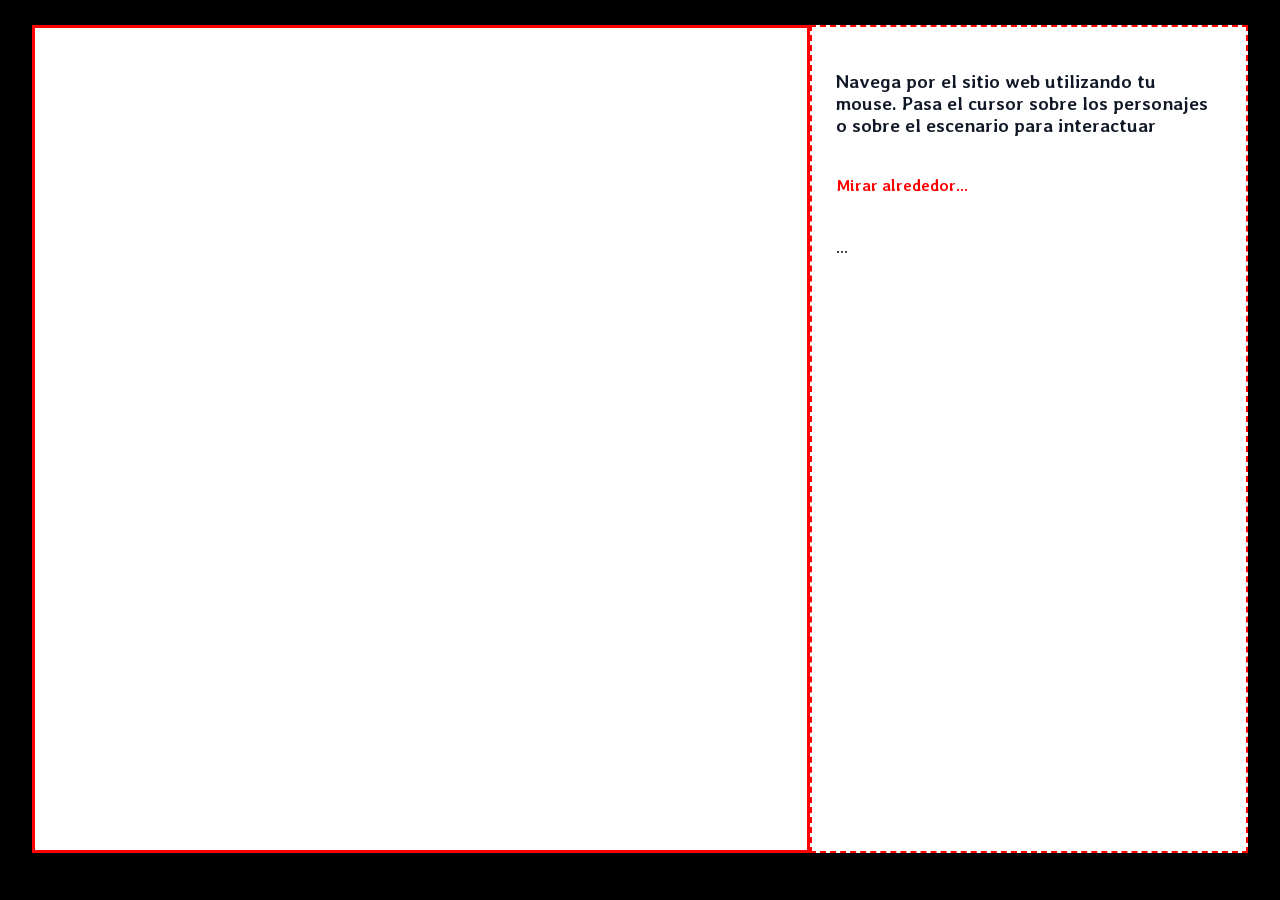
<file: ejecutivos.html>
<head>
  <link rel="preconnect" href="https://fonts.googleapis.com">
<link rel="preconnect" href="https://fonts.gstatic.com" crossorigin>
<link href="https://fonts.googleapis.com/css2?family=Averia+Libre:ital,wght@0,300;0,400;0,700;1,300;1,400;1,700&display=swap" rel="stylesheet">
  <title>TMPortal51-Empleados</title>
  <link rel="icon" href="https://raw.githubusercontent.com/cCalic04/trabajo-final/refs/heads/main/Untitled-2.png">
  <script src="script.js" defer></script>
  <link rel="stylesheet" type="text/css" href="ejecutivos.css" />
</head>

<body>
  
<div class="UI"> <!-- Contiene todo lo que se muestra en la página -->
  
<div class="contenedorEscena"> <!-- Contiene la escena. Osea, las imágenes interactuables< -->


<div class="interactuable"> <!-- Acá van los personajes. En el anchor va el link que se activa al interactuar, en el img va la imagen -->
<a>
<img/> 
</a>
</div>

</div>  

<div class="contenedorDialogo"> <!-- Acá van los textos de diálogos, información y descripción -->
  
<h3>Navega por el sitio web utilizando tu mouse. Pasa el cursor sobre los personajes o sobre el escenario para interactuar</h3>

<h4 id="observar">Mirar alrededor...</h4> <!-- Acá va la descripción de los elementos interactuables -->

<h4 id="linea1">...</h4> <!-- Acá van los diálogos de cada elemento interactuable -->

</div>

</div>
  
</body>
</file>
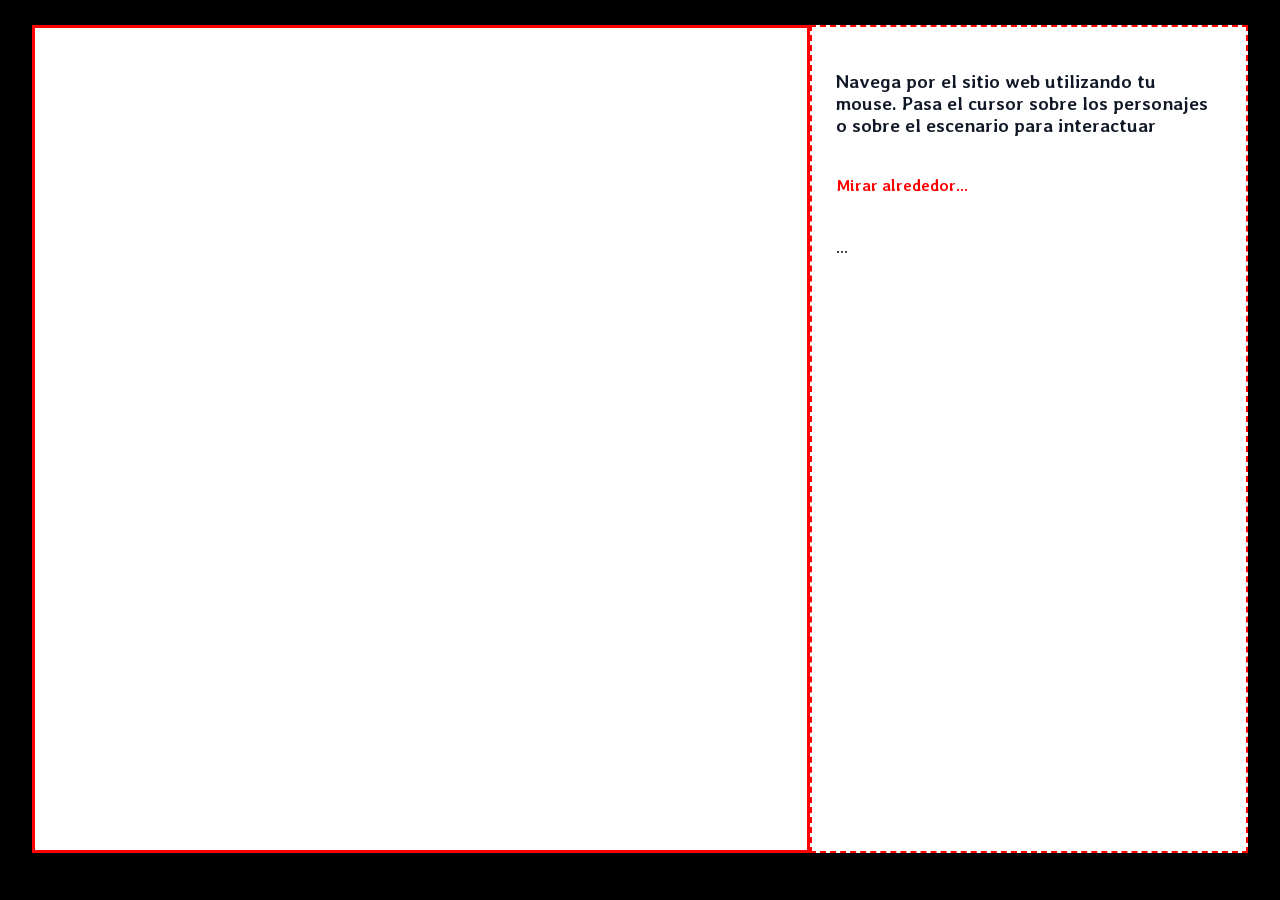
<file: funcionarios.html>
<head>
  <link rel="preconnect" href="https://fonts.googleapis.com">
<link rel="preconnect" href="https://fonts.gstatic.com" crossorigin>
<link href="https://fonts.googleapis.com/css2?family=Averia+Libre:ital,wght@0,300;0,400;0,700;1,300;1,400;1,700&display=swap" rel="stylesheet">
  <title>TMPortal51-Funcionarios</title>
  <link rel="icon" href="https://raw.githubusercontent.com/cCalic04/trabajo-final/refs/heads/main/Untitled-2.png">
  <script src="script.js" defer></script>
  <link rel="stylesheet" type="text/css" href="funcionarios.css" />
</head>

<body>
  
<div class="UI"> <!-- Contiene todo lo que se muestra en la página -->
  
<div class="contenedorEscena"> <!-- Contiene la escena. Osea, las imágenes interactuables< -->


<div class="interactuable"> <!-- Acá van los personajes. En el anchor va el link que se activa al interactuar, en el img va la imagen -->
<a>
<img/> 
</a>
</div>

</div>  

<div class="contenedorDialogo"> <!-- Acá van los textos de diálogos, información y descripción -->
  
<h3>Navega por el sitio web utilizando tu mouse. Pasa el cursor sobre los personajes o sobre el escenario para interactuar</h3>

<h4 id="observar">Mirar alrededor...</h4> <!-- Acá va la descripción de los elementos interactuables -->

<h4 id="linea1">...</h4> <!-- Acá van los diálogos de cada elemento interactuable -->

</div>

</div>
  
</body>
</file>
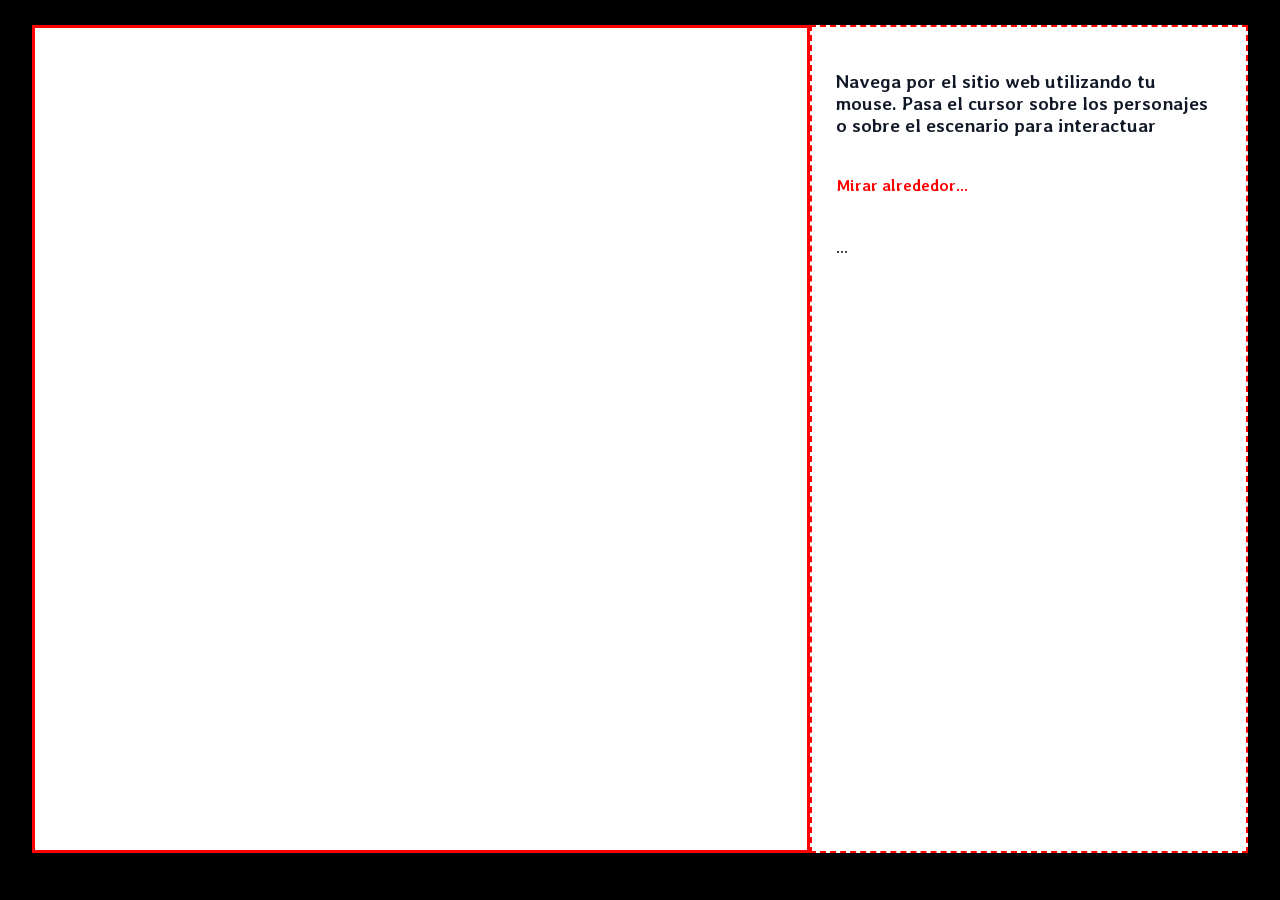
<file: lab.html>
<head>
  <link rel="preconnect" href="https://fonts.googleapis.com">
<link rel="preconnect" href="https://fonts.gstatic.com" crossorigin>
<link href="https://fonts.googleapis.com/css2?family=Averia+Libre:ital,wght@0,300;0,400;0,700;1,300;1,400;1,700&display=swap" rel="stylesheet">
  <title>TMPortal51-Laboratorio</title>
  <link rel="icon" href="https://raw.githubusercontent.com/cCalic04/trabajo-final/refs/heads/main/Untitled-2.png">
  <script src="script.js" defer></script>
  <link rel="stylesheet" type="text/css" href="lab.css" />
</head>

<body>

<div class="UI"> <!-- Contiene todo lo que se muestra en la página -->
  
<div class="contenedorEscena"> <!-- Contiene la escena. Osea, las imágenes interactuables< -->


<div class="interactuable"> <!-- Acá van los personajes. En el anchor va el link que se activa al interactuar, en el img va la imagen -->
<a>
<img/> 
</a>
</div>

</div>  

<div class="contenedorDialogo"> <!-- Acá van los textos de diálogos, información y descripción -->
  
<h3>Navega por el sitio web utilizando tu mouse. Pasa el cursor sobre los personajes o sobre el escenario para interactuar</h3>

<h4 id="observar">Mirar alrededor...</h4> <!-- Acá va la descripción de los elementos interactuables -->

<h4 id="linea1">...</h4> <!-- Acá van los diálogos de cada elemento interactuable -->

</div>

</div>

</body>
</file>
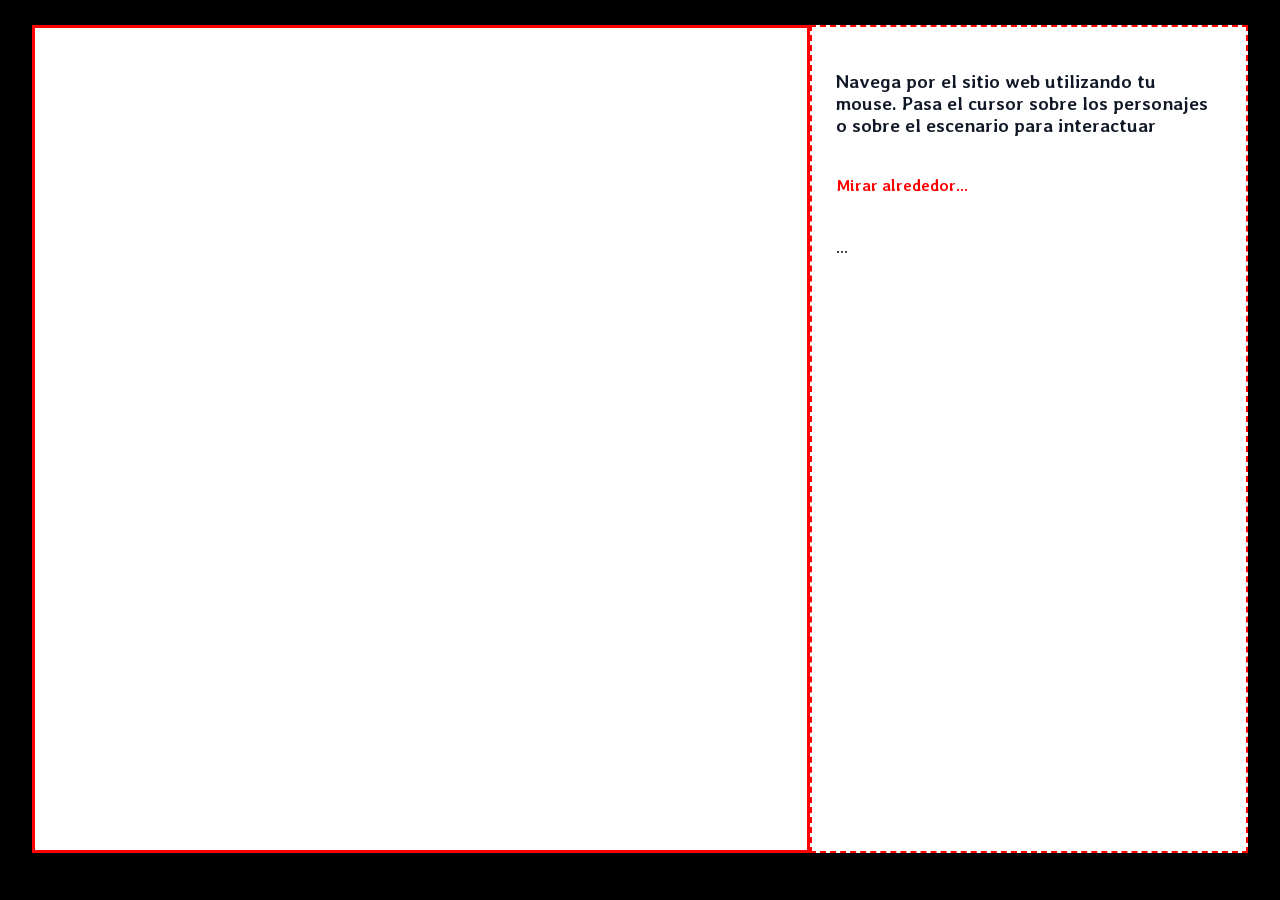
<file: plantilla.html>
<head>
  <link rel="preconnect" href="https://fonts.googleapis.com">
<link rel="preconnect" href="https://fonts.gstatic.com" crossorigin>
<link href="https://fonts.googleapis.com/css2?family=Averia+Libre:ital,wght@0,300;0,400;0,700;1,300;1,400;1,700&display=swap" rel="stylesheet">
  <title>TMPortal51-Plantilla</title>
  <link rel="icon" href="https://raw.githubusercontent.com/cCalic04/trabajo-final/refs/heads/main/Untitled-2.png">
  <script src="script.js" defer></script>
  <link rel="stylesheet" type="text/css" href="style1.css" />
</head>

<body>
  
<div class="UI"> <!-- Contiene todo lo que se muestra en la página -->
  
<div class="contenedorEscena"> <!-- Contiene la escena. Osea, las imágenes interactuables< -->


<div class="interactuable"> <!-- Acá van los personajes. En el anchor va el link que se activa al interactuar, en el img va la imagen -->
<a>
<img/> 
</a>
</div>

</div>  

<div class="contenedorDialogo"> <!-- Acá van los textos de diálogos, información y descripción -->
  
<h3>Navega por el sitio web utilizando tu mouse. Pasa el cursor sobre los personajes o sobre el escenario para interactuar</h3>

<h4 id="observar">Mirar alrededor...</h4> <!-- Acá va la descripción de los elementos interactuables -->

<h4 id="linea1">...</h4> <!-- Acá van los diálogos de cada elemento interactuable -->

</div>

</div>
  
</body>
</file>
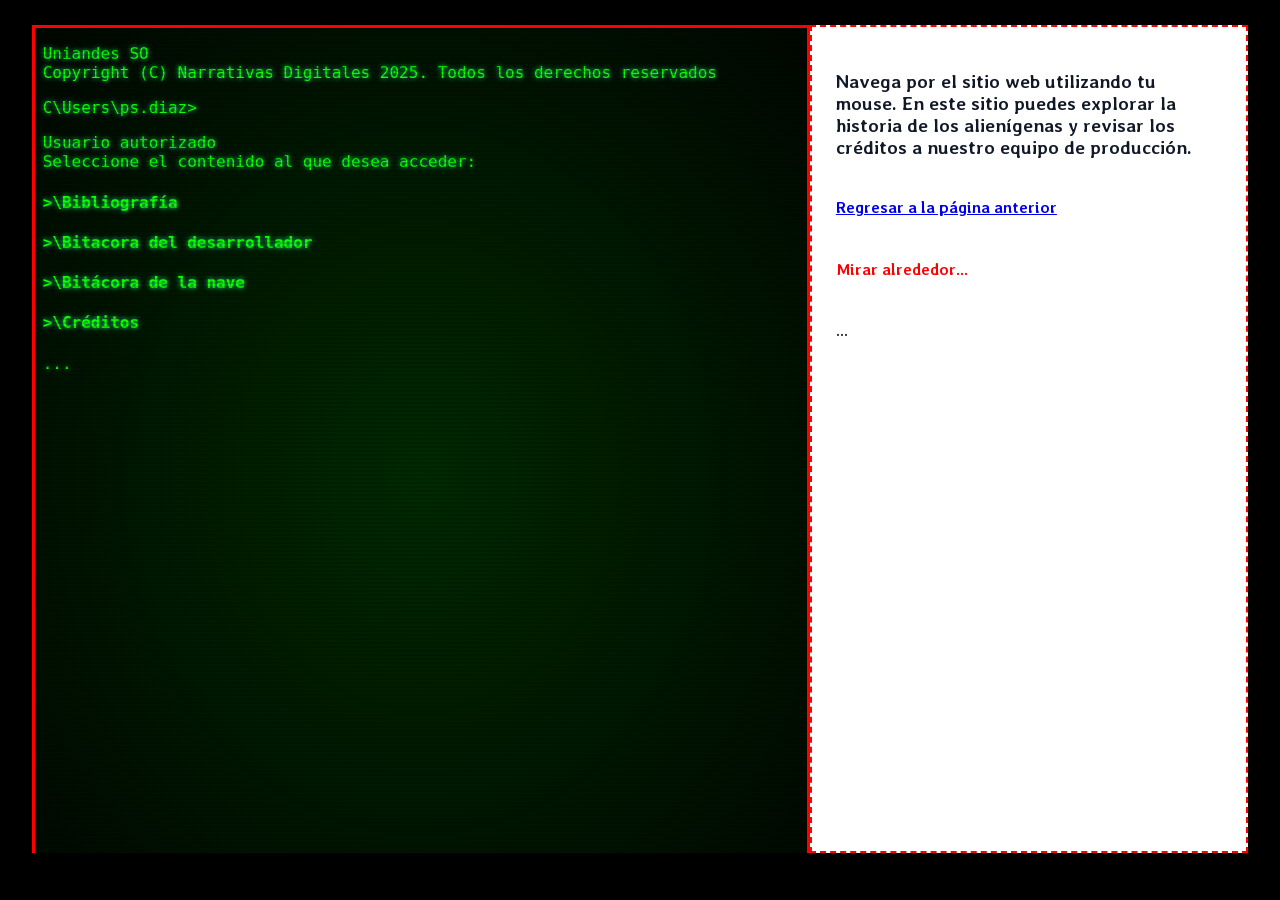
<file: terminal.html>
<head>
  <link rel="preconnect" href="https://fonts.googleapis.com">
<link rel="preconnect" href="https://fonts.gstatic.com" crossorigin>
<link href="https://fonts.googleapis.com/css2?family=Averia+Libre:ital,wght@0,300;0,400;0,700;1,300;1,400;1,700&display=swap" rel="stylesheet">
  <title>TMPortal51-Terminal</title>
  <link rel="icon" href="https://raw.githubusercontent.com/cCalic04/trabajo-final/refs/heads/main/Untitled-2.png">
  <script src="terminal.js" defer></script>
  <link rel="stylesheet" type="text/css" href="terminal.css" />
</head>

<body>

<audio id="fondo" src="https://github.com/cCalic04/TMPortal51/raw/refs/heads/main/Computadora.wav?raw=true" autoplay="" loop=""></audio>

<div class="UI"> <!-- Contiene todo lo que se muestra en la página -->
  
<div class="contenedorEscena"> <!-- Contiene la escena. Osea, las imágenes interactuables< -->

<div class="terminalTitulos">
<p>Uniandes SO<br> Copyright (C) Narrativas Digitales 2025. Todos los derechos reservados</p>
<p>C\Users\ps.diaz></p>
<p>Usuario autorizado<br> Seleccione el contenido al que desea acceder:</p>
<h4 id="bibliografia">>\Bibliografía</h4>
<h4 id="desarrollador">>\Bitacora del desarrollador</h4>
<h4 id="bitacora">>\Bitácora de la nave</h4>
<h4 id="creditos">>\Créditos</h4>

<p id="seleccion">...</p>
<p id="selecBiblio"></p>
</div>



<div class="interactuable"> <!-- Acá van los personajes. En el anchor va el link que se activa al interactuar, en el img va la imagen -->
<a>
<img/> 
</a>
</div>

</div>  

<div class="contenedorDialogo"> <!-- Acá van los textos de diálogos, información y descripción -->
  
<h3>Navega por el sitio web utilizando tu mouse. En este sitio puedes explorar la historia de los alienígenas y revisar los créditos a nuestro equipo de producción.
</h3>

<h4 id="regresar"><a href="nave.html">Regresar a la página anterior</a></h4>

<h4 id="observar">Mirar alrededor...</h4> <!-- Acá va la descripción de los elementos interactuables -->

<h4 id="linea1">...</h4> <!-- Acá van los diálogos de cada elemento interactuable -->

</div>

</div>

</body>
</file>
<file: ejecutivos.css>
* {
  box-sizing: border-box;
}

body{
  background-color: black;
   color: #111827;
  font-family: "Averia Libre", system-ui;
  font-weight: 300;
  font-style: normal;
  overflow: hidden;
}

.UI{
  margin: auto;
  margin-top: 2%;
  display: flex;
  flex-direction: row;
  width: 95vw;
  height: 92vh;
  background-color: white;
  overflow: hidden;
}

.contenedorEscena{
  position: relative;
  display: flex;
  border-style: solid;
  border-color: red;
  flex: 1;
  background-color: white;
  background-image: url("https://raw.githubusercontent.com/cCalic04/TMPortal51/refs/heads/main/placeholder9.jpeg");
  background-position: center;
  background-size: 100% 100%;
  background-repeat: no-repeat;
}

.contenedorEscena img {
  position: absolute;
  max-width: 40%; 
  height: auto;
}

.contenedorDialogo{
  
  display: flex;
  position: relative;
  flex-direction: column;
  padding: 2%;
flex: 0.5;
  border: 2px dashed red;
}

#torniquete{
  position: absolute;
  top: 57%;
  left: 15%;
  max-width:30%; 
  transform: scaleX(-1);

}

#marcianoV{
  position: absolute;
  top: 65%;
  right: 25%;
  max-width: 30%; 

}

#nave{
  position: absolute;
  top: 45%;
  left: 35%;
}

#marcianoR, #marcianoV, #nave:hover{
  cursor: pointer;
}

#observar{
  color: red;
}
#linea1{
  color: #313131
}
</file>
<file: funcionarios.css>
* {
  box-sizing: border-box;
}

body{
  background-color: black;
   color: #111827;
  font-family: "Averia Libre", system-ui;
  font-weight: 300;
  font-style: normal;
  overflow: hidden;
}

.UI{
  margin: auto;
  margin-top: 2%;
  display: flex;
  flex-direction: row;
  width: 95vw;
  height: 92vh;
  background-color: white;
  overflow: hidden;
}

.contenedorEscena{
  position: relative;
  display: flex;
  border-style: solid;
  border-color: red;
  flex: 1;
  background-color: white;
  background-image: url("https://raw.githubusercontent.com/cCalic04/TMPortal51/refs/heads/main/placeholder11.jpg");
  background-position: center;
  background-size: 100% 100%;
  background-repeat: no-repeat;
}

.contenedorEscena img {
  position: absolute;
  max-width: 40%; 
  height: auto;
}

.contenedorDialogo{
  
  display: flex;
  position: relative;
  flex-direction: column;
  padding: 2%;
flex: 0.5;
  border: 2px dashed red;
}

#torniquete{
  position: absolute;
  top: 57%;
  left: 15%;
  max-width:30%; 
  transform: scaleX(-1);

}

#marcianoV{
  position: absolute;
  top: 65%;
  right: 25%;
  max-width: 30%; 

}

#nave{
  position: absolute;
  top: 45%;
  left: 35%;
}

#marcianoR, #marcianoV, #nave:hover{
  cursor: pointer;
}

#observar{
  color: red;
}
#linea1{
  color: #313131
}
</file>
<file: lab.css>
* {
  box-sizing: border-box;
}

body{
  background-color: black;
   color: #111827;
  font-family: "Averia Libre", system-ui;
  font-weight: 300;
  font-style: normal;
  overflow: hidden;
}

.UI{
  margin: auto;
  margin-top: 2%;
  display: flex;
  flex-direction: row;
  width: 95vw;
  height: 92vh;
  background-color: white;
  overflow: hidden;
}

.contenedorEscena{
  position: relative;
  display: flex;
  border-style: solid;
  border-color: red;
  flex: 1;
  background-color: white;
  background-image: url("https://raw.githubusercontent.com/cCalic04/TMPortal51/refs/heads/main/placeholder3.png");
  background-position: center;
  background-size: 100% 100%;
  background-repeat: no-repeat;
}

.contenedorEscena img {
  position: absolute;
  max-width: 40%; 
  height: auto;
}

.contenedorDialogo{
  
  display: flex;
  position: relative;
  flex-direction: column;
  padding: 2%;
flex: 0.5;
  border: 2px dashed red;
}

#marcianoR{
  position: absolute;
  top: 60%;
  left: 25%;
  max-width:30%; 

}

#marcianoV{
  position: absolute;
  top: 65%;
  right: 25%;
  max-width: 30%; 

}

#nave{
  position: absolute;
  top: 45%;
  left: 35%;
}

#marcianoR, #marcianoV, #nave:hover{
  cursor: pointer;
}

#observar{
  color: red;
}
#linea1{
  color: #313131
}
</file>
<file: style1.css>
* {
  box-sizing: border-box;
}

body{
  background-color: black;
   color: #111827;
  font-family: "Averia Libre", system-ui;
  font-weight: 300;
  font-style: normal;
  overflow: hidden;
}

.UI{
  margin: auto;
  margin-top: 2%;
  display: flex;
  flex-direction: row;
  width: 95vw;
  height: 92vh;
  background-color: white;
  overflow: hidden;
}

.contenedorEscena{
  position: relative;
  display: flex;
  border-style: solid;
  border-color: red;
  flex: 1;
  background-color: white;
  background-image: url("https://raw.githubusercontent.com/cCalic04/TMPortal51/refs/heads/main/placeholder2.jpg");
  background-position: center;
  background-size: 100% 100%;
  background-repeat: no-repeat;


}

.contenedorEscena img {
  position: absolute;
  max-width: 40%; 
  height: auto;
}

.contenedorDialogo{
  
  display: flex;
  position: relative;
  flex-direction: column;
  padding: 2%;
flex: 0.5;
  border: 2px dashed red;
}

#transmi{
  position: absolute;
  max-width: 20%;
  top: 50%;
  left: 5%;
}

#lab{
  position: absolute;
  max-width: 20%;
  top: 50%;
  left: 38%;
}

#terminal{
  position: absolute;
  max-width: 20%;
  top: 50%;
  left: 70%;
}

#observar{
  color: red;
}
#linea1{
  color: #313131
}
</file>
<file: terminal.css>
* {
  box-sizing: border-box;
}

body{
  background-color: black;
   color: #111827;
  font-family: "Averia Libre", system-ui;
  font-weight: 300;
  font-style: normal;
  overflow: hidden;
}

.UI{
  margin: auto;
  margin-top: 2%;
  display: flex;
  flex-direction: row;
  width: 95vw;
  height: 92vh;
  background-color: white;
  overflow: hidden;
}

.contenedorEscena{
  position: relative;
  display: flex;
  border: 3px;
  border-style: solid;
  border-color: red;
  flex: 1;
background-color: black;
  background-image: radial-gradient(
    rgba(1, 55, 1, 0.75), black 120%
  );
  height: 100vh;
    color: rgb(13, 255, 0);
  font-family: "IBM Plex Mono", monospace;
    font-weight: 500;
  font-style: normal;
    text-shadow: 0 0 5px #17ff7c;
    overflow: hidden;
}

.contenedorEscena::after {
  content: "";
  position: absolute;
  top: 0;
  left: 0;
  width: 100vw;
  height: 100vh;
  overflow: hidden;
  pointer-events: none;
  background: repeating-linear-gradient(
    0deg,
    rgba(0, 0, 0, 0.15),
    rgba(0, 0, 0, 0.15) 2px,
    transparent 2px,
    transparent 4px
  );
}

.contenedorEscena img {
  position: absolute;
  max-width: 40%; 
  height: auto;
}

.contenedorDialogo{
  
  display: flex;
  position: relative;
  flex-direction: column;
  padding: 2%;
flex: 0.5;
  border: 2px dashed red;
}

#marcianoR{
  position: absolute;
  top: 60%;
  left: 25%;
  max-width:30%; 

}

#marcianoV{
  position: absolute;
  top: 65%;
  right: 25%;
  max-width: 30%; 

}

#nave{
  position: absolute;
  top: 45%;
  left: 35%;
}

.terminalTitulos{
  margin-left: 1%;
  margin-right: 1%;
}

#selecBiblio{
font-size: 0.8em;
}

#marcianoR, #marcianoV, #bitacora, #creditos, #desarrollador, #bibliografia, #nave:hover{
  cursor: pointer;
}

#observar{
  color: red;
}
#linea1{
  color: #313131
  
  
/* visual terminal*/


}
</file>
